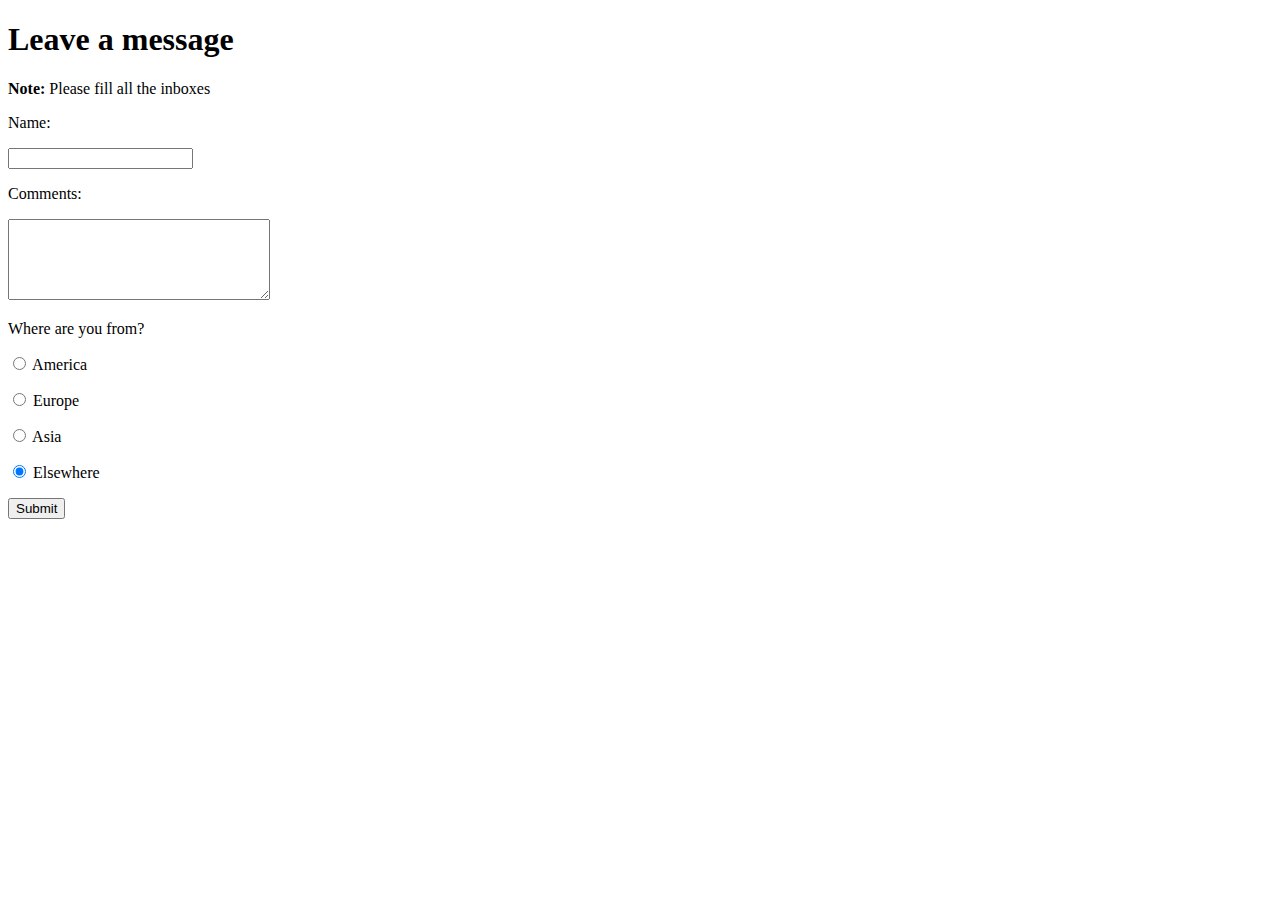
<file: index-1.html>
<!DOCTYPE html>
<html>
<head>
    <title>My assignment</title>
</head>
<body>
<h1>Leave a message</h1>
<p><strong>Note:</strong> Please fill all the inboxes</p>
<form action="somescript.php" method="post">
<p>Name:</p>
<p><input name="name" value=></p>
<p>Comments: </p>
<p><textarea rows="5" cols="30" name="comments"></textarea></p>
<p>Where are you from?</p>
<p><input type="radio" name="Where are you from?" value="America"> America</p>
<p><input type="radio" name="Where are you from?" value="Europe"> Europe</p>
<p><input type="radio" name="Where are you from?" value="Asia"> Asia</p>
<p><input type="radio" name="Where are you from?" value="Elsewhere" checked> Elsewhere</p>
<p><input type="submit"></p>
</form>
</body>
</html>
</file>
